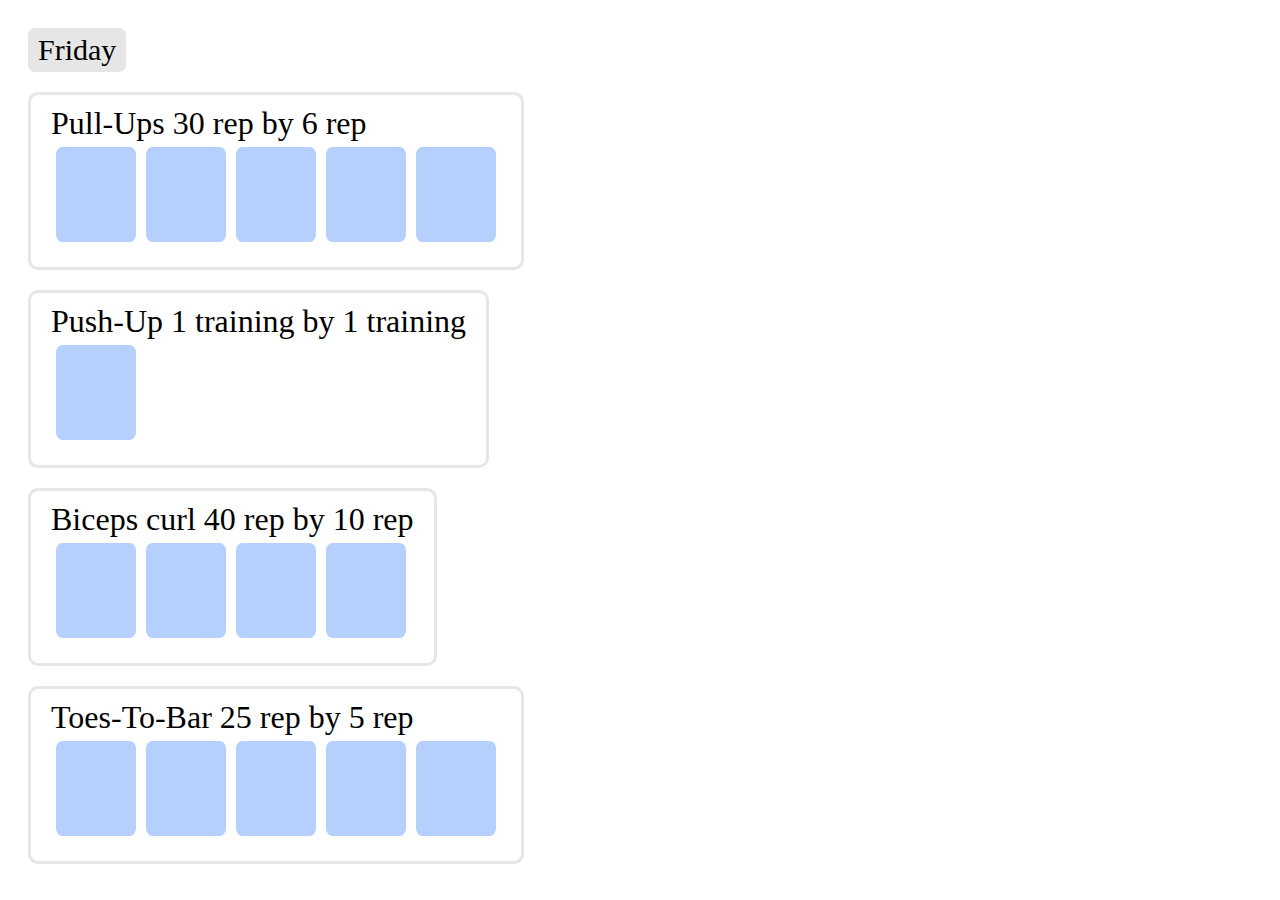
<file: index.html>
<!DOCTYPE html>
<html>
  <head>
    <link rel="shortcut icon" type="image/x-icon" href="favicon.ico">
    <title>Training</title>
    <meta name="viewport" content="width=device-width, initial-scale=1" />
    <meta charset="UTF-8" />
    <script src="script/Main.js"></script>
    <script src="script/Exercise.js"></script>
    <script src="script/ExerciseView.js"></script>
    <script src="script/Day.js"></script>
    <script src="script/DayView.js"></script>
    <script src="script/Week.js"></script>
    <script src="https://ajax.googleapis.com/ajax/libs/jquery/3.5.1/jquery.min.js"></script>
    <script
      src="https://cdn.jsdelivr.net/npm/popper.js@1.16.1/dist/umd/popper.min.js"
      integrity="sha384-9/reFTGAW83EW2RDu2S0VKaIzap3H66lZH81PoYlFhbGU+6BZp6G7niu735Sk7lN"
      crossorigin="anonymous"
    ></script>
    <script
      src="https://cdn.jsdelivr.net/npm/bootstrap@4.5.3/dist/js/bootstrap.min.js"
      integrity="sha384-w1Q4orYjBQndcko6MimVbzY0tgp4pWB4lZ7lr30WKz0vr/aWKhXdBNmNb5D92v7s"
      crossorigin="anonymous"
    ></script>
    <link
      rel="stylesheet"
      href="https://cdn.jsdelivr.net/npm/bootstrap@4.5.3/dist/css/bootstrap.min.css"
      integrity="sha384-TX8t27EcRE3e/ihU7zmQxVncDAy5uIKz4rEkgIXeMed4M0jlfIDPvg6uqKI2xXr2"
      crossorigin="anonymous"
    />
    <link rel="stylesheet" href="style/styles.css" />
  </head>

  <body>
    <div class="PageTitle">Training</div>
    <div class="TrainingsView" id="traingingsView"></div>
    <div class="overlay"></div>
  </body>
</html>
</file>
<file: style/styles.css>
:root {
  --MainColor: #337df2;
  --SecondaryColor: #5999ff;
  --SecondaryColorLight: #b5d0fc;
  --LightGrey: #e6e6e6;
  --MidGrey: #a6a6a6;
  --LightGreyTrans: #5c5c5c33;
}

.PageTitle {
  font-size: 30px;
  margin: 20px;
  margin-bottom: 10px;
  padding: 5px;
  padding-left: 10px;
  padding-right: 10px;
  border-radius: 7px;
  background-color: var(--LightGrey);
  display: inline-block;
}

.ExerciseTitle {
  font-size: 32px;
  margin-left: 10px;
  margin-right: 10px;
}

.ExerciseProgress {
  margin: 0px 10px;
  margin-bottom: 10px;
  display: inline-flex;
  flex-wrap: wrap;
}

.Exercise {
  display: inline-block;
  margin: 10px 0px;
  border-radius: 10px;
  border-color: var(--LightGrey);
  border-style: solid;
  border-width: 3px;
  padding: 10px;
  color: black;
}

.ExerciseProgressButton {
  /* display: inline-block; */
  width: 80px;
  height: 80px;
  margin: 5px;
  padding-top: 15px;
  border-radius: 8%;
  background-color: var(--SecondaryColorLight);
  text-align: center;
  font-size: 30px;
  font-weight: 500;
  color: var(--SecondaryColorLight);
}

.ExerciseProgressButton:hover {
  background-color: var(--SecondaryColor);
  cursor: pointer;
}

.ExerciseProgressButton.active {
  background-color: var(--MainColor);
}

.ExerciseProgressButton.activeLast {
  background-color: var(--MainColor);
  color: var(--MainColor);
}

.TrainingsView {
  font-size: 50px;
  margin-left: 20px;
  margin-right: 20px;
  color: var(--MainColor);
}
</file>
